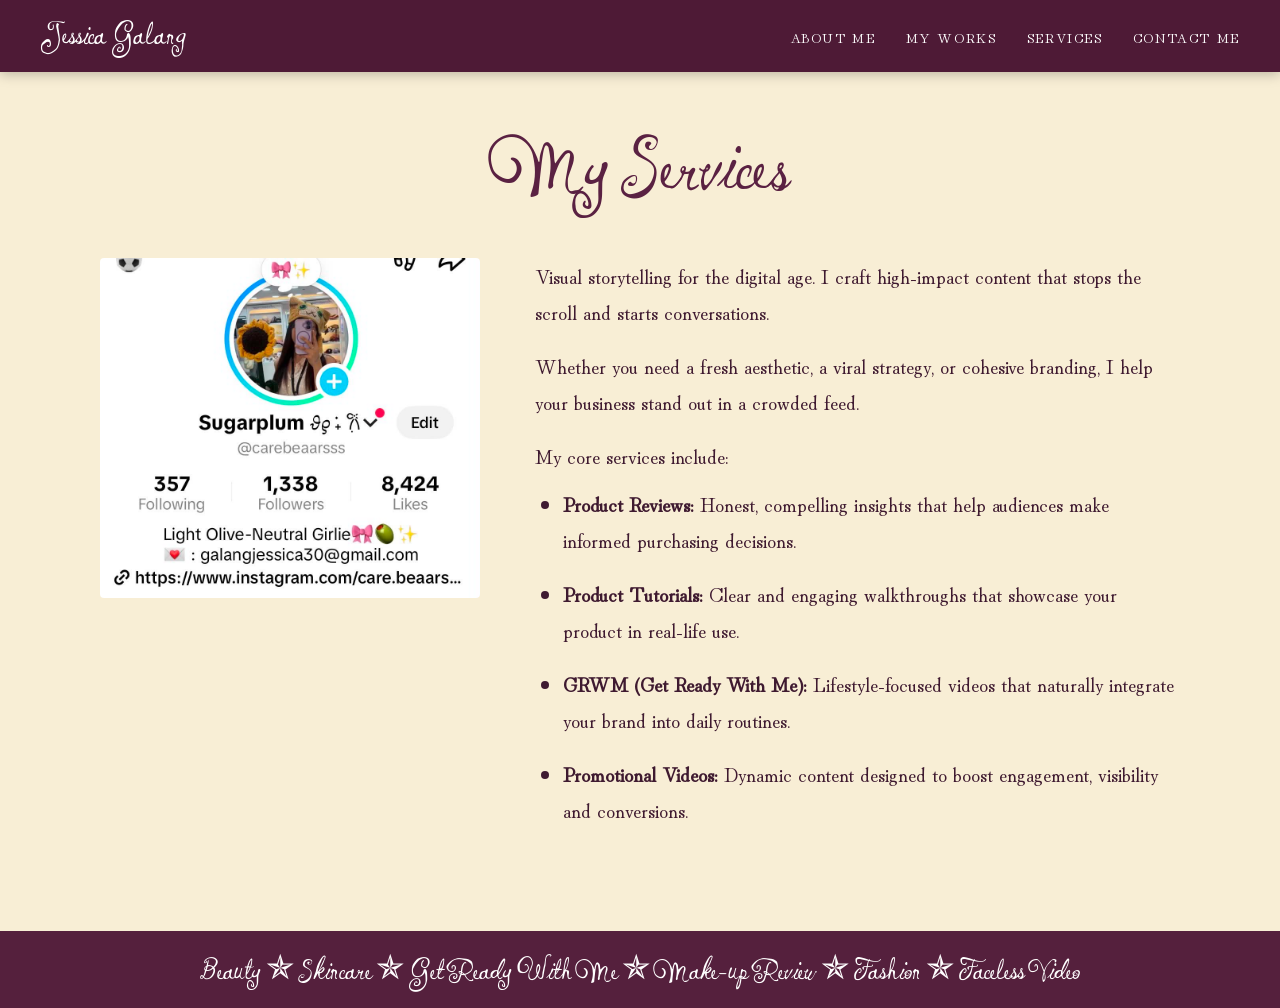
<file: services.html>
<!DOCTYPE html>
<html lang="en">
<head>
  <meta charset="UTF-8" />
  <meta name="viewport" content="width=device-width, initial-scale=1.0" />

  <title>Services | Jessica Galang</title>

  <link rel="preconnect" href="https://fonts.googleapis.com">
  <link rel="preconnect" href="https://fonts.gstatic.com" crossorigin>
  <link href="https://fonts.googleapis.com/css2?family=Hina+Mincho&family=Ingrid+Darling&display=swap" rel="stylesheet">


  <link rel="stylesheet" href="css/services.css">
</head>

<body>

<!-- ================= NAVIGATION ================= -->

<nav class="nav">

    <a href="index.html" class="nav-logo">
        Jessica Galang
    </a>

    <ul class="nav-links">
        <li><a href="index.html#about">ABOUT ME</a></li>
        <li><a href="myworks.html">MY WORKS</a></li>
        <li><a class="nav-active" href="services.html">SERVICES</a></li>
        <li><a href="index.html#contact">CONTACT ME</a></li>
    </ul>

    <button
        class="hamburger"
        onclick="toggleMenu()"
        aria-label="Open menu">

        <svg
            id="icon-open"
            xmlns="http://www.w3.org/2000/svg"
            width="28"
            height="28"
            fill="none"
            viewBox="0 0 24 24"
            stroke="currentColor"
            stroke-width="2">

            <line x1="3" y1="6" x2="21" y2="6"/>
            <line x1="3" y1="12" x2="21" y2="12"/>
            <line x1="3" y1="18" x2="21" y2="18"/>

        </svg>

        <svg
            id="icon-close"
            xmlns="http://www.w3.org/2000/svg"
            width="28"
            height="28"
            fill="none"
            viewBox="0 0 24 24"
            stroke="currentColor"
            stroke-width="2"
            style="display:none">

            <line x1="4" y1="4" x2="20" y2="20"/>
            <line x1="20" y1="4" x2="4" y2="20"/>

        </svg>

    </button>

</nav>

<!-- MOBILE MENU -->

<div class="mobile-menu" id="mobileMenu">

    <a href="index.html#about" onclick="closeMenu()">
        ABOUT ME
    </a>

    <a href="myworks.html" onclick="closeMenu()">
        MY WORKS
    </a>

    <a href="services.html" onclick="closeMenu()">
        SERVICES
    </a>

    <a href="index.html#contact" onclick="closeMenu()">
        CONTACT ME
    </a>

</div>

<!-- ================= MAIN ================= -->

<section class="services-section">

    <h1 class="page-title">
        My Services
    </h1>

    <div class="services-content">

        <!-- LEFT -->

        <div class="services-image">

            <img
                src="assets/images/account.jpg"
                alt="Jessica Instagram Profile">

        </div>

        <!-- RIGHT -->

        <div class="services-text">

            <p>
                Visual storytelling for the digital age. I craft
                high-impact content that stops the scroll and starts
                conversations.
            </p>

            <p>
                Whether you need a fresh aesthetic, a viral strategy,
                or cohesive branding, I help your business stand out
                in a crowded feed.
            </p>

            <p class="intro">
                My core services include:
            </p>

            <ul>

                <li>
                    <strong>Product Reviews:</strong>
                    Honest, compelling insights that help audiences
                    make informed purchasing decisions.
                </li>

                <li>
                    <strong>Product Tutorials:</strong>
                    Clear and engaging walkthroughs that showcase
                    your product in real-life use.
                </li>

                <li>
                    <strong>GRWM (Get Ready With Me):</strong>
                    Lifestyle-focused videos that naturally integrate
                    your brand into daily routines.
                </li>

                <li>
                    <strong>Promotional Videos:</strong>
                    Dynamic content designed to boost engagement,
                    visibility and conversions.
                </li>

            </ul>

        </div>

    </div>

</section>

<!-- ================= FOOTER ================= -->

<footer class="footer">

    <p class="footer-text">
        Beauty ✯ Skincare ✯ Get Ready With Me ✯ Make-up Review ✯ Fashion ✯ Faceless Video
    </p>

</footer>

<!-- ================= SCRIPTS ================= -->

<script src="js/script.js"></script>

</body>
</html>
</file>
<file: css/services.css>
*, *::before, *::after { box-sizing: border-box; margin: 0; padding: 0; }
html { scroll-behavior: smooth; }
body {
  background-color: #fff2db;
  font-family: 'Hina Mincho', serif;
  color: #1a1a1a;
  overflow-x: hidden;
}
img { display: block; 
  max-width: 100%; 
}
a   { text-decoration: none; 
  color: inherit; 
}
button { cursor: pointer; 
  background: none; 
  border: none; 
  font: inherit; 
}

:root {
  --plum:  #4e1a36;
  --cream: #fff2db;
}

/* ── NAV ── */
.nav {
  position: sticky;
  top: 0;
  z-index: 100;
  background: var(--plum);
  height: 72px;
  display: flex;
  align-items: center;
  padding: 0 40px;
  box-shadow: 0 2px 12px rgba(0,0,0,.25);
}
.nav-logo {
  font-family: 'Ingrid Darling', cursive;
  font-size: 2.2rem;
  color: #fff;
  flex: 1;
  line-height: 1;
}
.nav-links {
  display: flex;
  align-items: center;
  gap: 30px;
  list-style: none;
}
.nav-links a,
.nav-links button {
  font-family: 'Hina Mincho', serif;
  font-size: 0.85rem;
  letter-spacing: 0.12em;
  color: #fff;
  transition: color .2s;
}
.nav-links a:hover,
.nav-links button:hover { color: #f5c6d0; }

.hamburger { display: none; color: #fff; padding: 4px; }
.hamburger svg { display: block; }

.mobile-menu {
  display: none;
  position: fixed;
  inset: 0;
  z-index: 90;
  background: rgba(78,26,54,.96);
  flex-direction: column;
  align-items: center;
  justify-content: center;
  gap: 36px;
}
.mobile-menu.open { display: flex; }
.mobile-menu a,
.mobile-menu button {
  font-family: 'Hina Mincho', serif;
  font-size: 1.5rem;
  letter-spacing: 0.15em;
  color: #fff;
}

/* ================= GENERAL ================= */

*{
    margin:0;
    padding:0;
    box-sizing:border-box;
}

body{
    background:#F8EED5;
    font-family:"Hina Mincho", serif;
    color:#3f1a30;
}

/* ---- TOGGLE ---- */
.toggle-wrap {
  margin-bottom: 64px;
}

.toggle-bar {
  position: relative;
  background-color: #4e1a36;
  border-radius: 60px;
  padding: 8px;
  display: inline-flex;
  align-items: center;
}

.toggle-slider {
  position: absolute;
  top: 8px;
  left: 8px;
  height: calc(100% - 16px);
  width: 0;
  background-color: #a12d6b;
  border-radius: 50px;
  transition:
    transform 0.35s cubic-bezier(0.4, 0, 0.2, 1),
    width 0.35s cubic-bezier(0.4, 0, 0.2, 1);
  pointer-events: none;
  z-index: 0;
}

.toggle-tab {
  font-family: 'Hina Mincho', serif;
  font-size: 17px;
  color: #ffffff;
  background: transparent;
  border: none;
  cursor: pointer;
  padding: 10px 36px;
  border-radius: 50px;
  position: relative;
  z-index: 1;
  letter-spacing: 0.07em;
  white-space: nowrap;
  transition: color 0.2s;
}

.toggle-tab:hover:not(.active) { color: rgba(255, 255, 255, 0.65); }

/* ================= SERVICES ================= */

.services-section{
    max-width:1200px;
    margin:auto;
    padding:40px 60px;
}

.page-title{
    text-align:center;
    font-family:"Ingrid Darling", cursive;
    font-size:90px;
    color:#5a2142;
    margin-bottom:35px;
    font-weight:400;
}

/* 2 COLUMN LAYOUT */

.services-content{
    display:flex;
    align-items:flex-start;
    justify-content:center;
    gap:55px;
}

/* LEFT */

.services-image{
    flex:0 0 380px;
}

.services-image img{
    width:100%;
    display:block;
    border-radius:4px;
}

/* RIGHT */

.services-text{
    flex:1;
    max-width:650px;
    font-size:20px;
    line-height:1.8;
}

.services-text p{
    margin-bottom:18px;
}

.services-text .intro{
    margin-top:5px;
    margin-bottom:12px;
}

.services-text ul{
    padding-left:28px;
}

.services-text li{
    margin-bottom:18px;
}

.services-text strong{
    font-weight:bold;
}

/* ================= FOOTER ================= */

.footer{
    background:#55203d;
    color:white;
    text-align:center;
    padding:16px;
    margin-top:45px;
}

.footer-text{
    font-family:"Ingrid Darling", cursive;
    font-size:34px;
}

/* ================= RESPONSIVE ================= */

@media(max-width:900px){

    .services-content{
        flex-direction:column;
        align-items:center;
    }

    .services-image{
        flex:none;
        width:320px;
    }

    .services-text{
        max-width:100%;
        font-size:18px;
    }

    .page-title{
        font-size:65px;
    }

    .footer-text{
        font-size:24px;
    }

}
</file>
